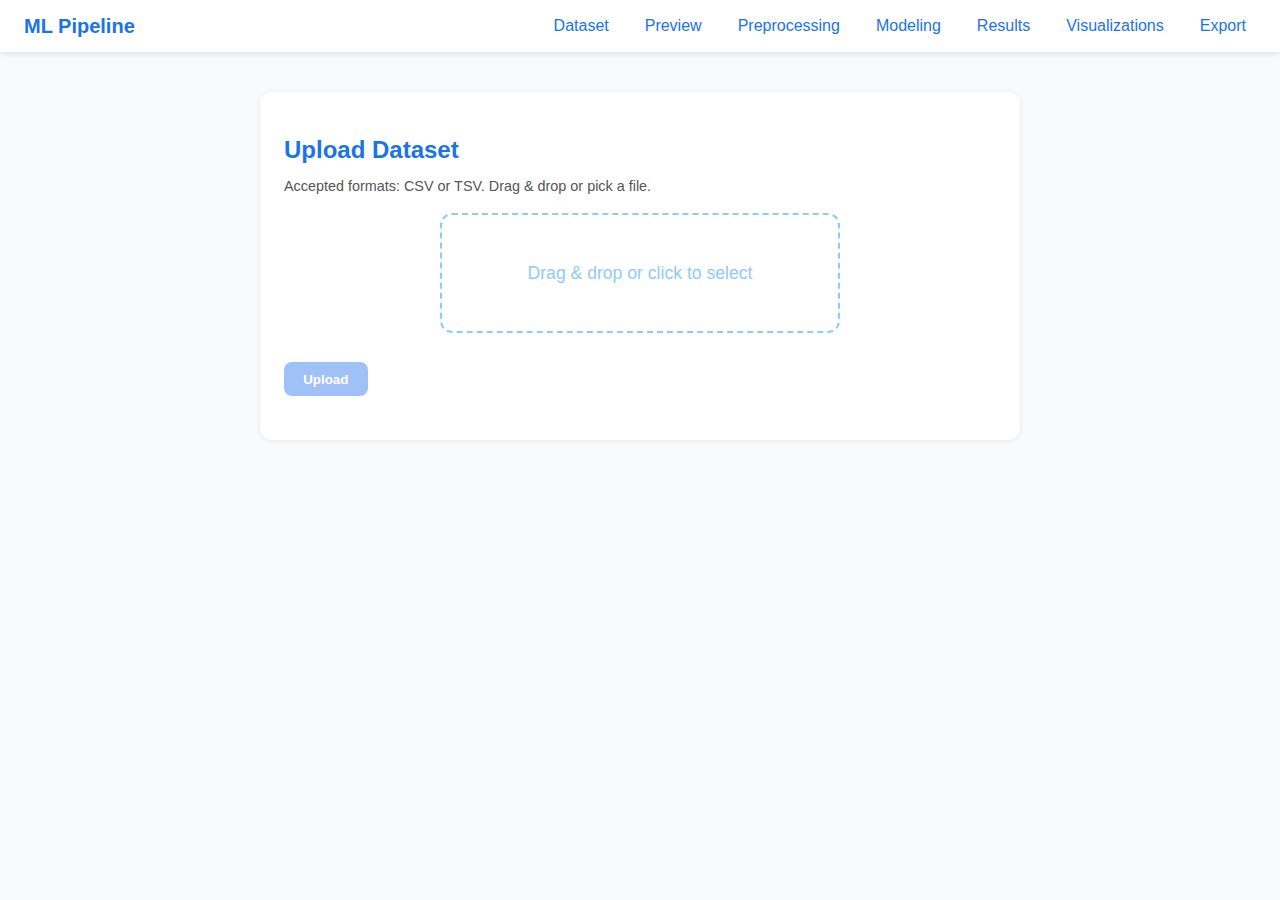
<file: index.html>
<!DOCTYPE html>
<html lang="en">
<head>
  <meta charset="UTF-8" />
  <meta name="viewport" content="width=device-width, initial-scale=1.0"/>
  <title>ML Pipeline - Upload Dataset</title>
  <link rel="stylesheet" href="css/style.css">
</head>
<body>

  <!-- Shared Navbar -->
  <header>
    <div class="logo"><a href="index.html">ML Pipeline</a></div>
    <nav>
      <ul>
        <li><a href="index.html">Dataset</a></li>
        <li><a href="preview.html">Preview</a></li>
        <li><a href="preprocessing.html">Preprocessing</a></li>
        <li><a href="modeling.html">Modeling</a></li>
        <li><a href="results.html">Results</a></li>
        <li><a href="visualizations.html">Visualizations</a></li>
        <li><a href="export.html">Export</a></li>
      </ul>
    </nav>
  </header>

  <!-- Upload Section -->
  <div id="app">
    <section id="uploadSection">
      <h2>Upload Dataset</h2>
      <p class="description">Accepted formats: CSV or TSV. Drag & drop or pick a file.</p>
      <div id="uploadBox">Drag & drop or click to select</div>
      <input type="file" id="fileInput" accept=".csv,.tsv" style="display:none;" />
      <div id="uploadedFileName"></div>
      <button id="uploadBtn" disabled>Upload</button>
      <br><br>
      <a href="preview.html" id="toPreviewLink" style="display:none;">Go to Preview →</a>
    </section>
  </div>

  <script src="js/upload.js"></script>

  
</body>
</html>
</file>
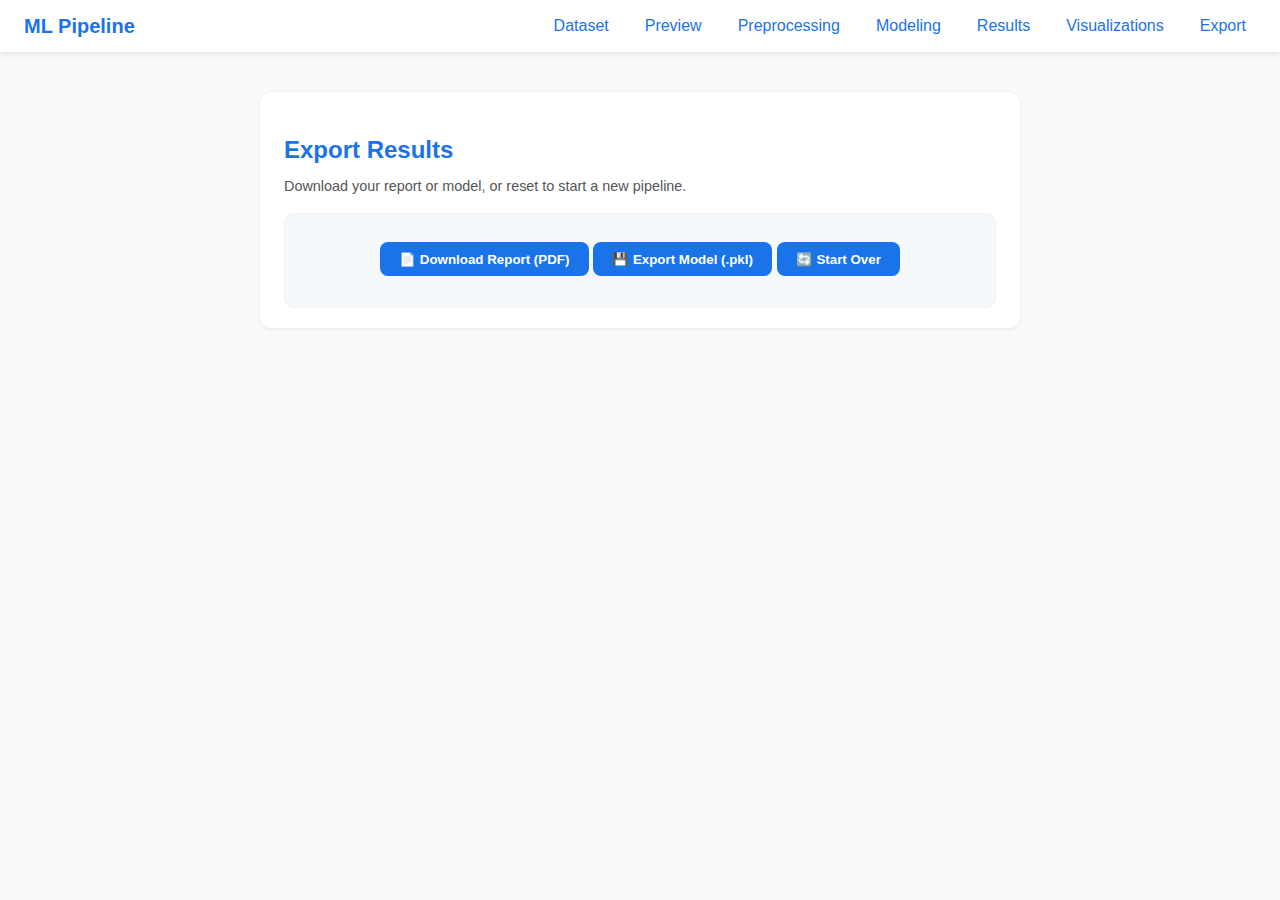
<file: export.html>
<!DOCTYPE html>
<html lang="en">
<head>
  <meta charset="UTF-8" />
  <meta name="viewport" content="width=device-width, initial-scale=1.0"/>
  <title>ML Pipeline - Export</title>
  <link rel="stylesheet" href="css/style.css">
</head>
<body>

  <!-- Navbar -->
  <header>
    <div class="logo"><a href="index.html">ML Pipeline</a></div>
    <nav>
      <ul>
        <li><a href="index.html">Dataset</a></li>
        <li><a href="preview.html">Preview</a></li>
        <li><a href="preprocessing.html">Preprocessing</a></li>
        <li><a href="modeling.html">Modeling</a></li>
        <li><a href="results.html">Results</a></li>
        <li><a href="visualizations.html">Visualizations</a></li>
        <li><a href="export.html">Export</a></li>
      </ul>
    </nav>
  </header>

  <!-- Main Content -->
  <div id="app">
    <section id="exportSection">
      <h2>Export Results</h2>
      <p class="description">Download your report or model, or reset to start a new pipeline.</p>

      <div class="card" style="text-align:center;">
        <button id="downloadReportBtn">📄 Download Report (PDF)</button>
        <button id="downloadModelBtn">💾 Export Model (.pkl)</button>
        <button id="resetBtn">🔄 Start Over</button>

        <div id="exportMsg" style="margin-top: 1rem; font-weight: 600; color: green;"></div>
      </div>
    </section>
  </div>

  <script src="js/export.js"></script>
</body>
</html>
</file>
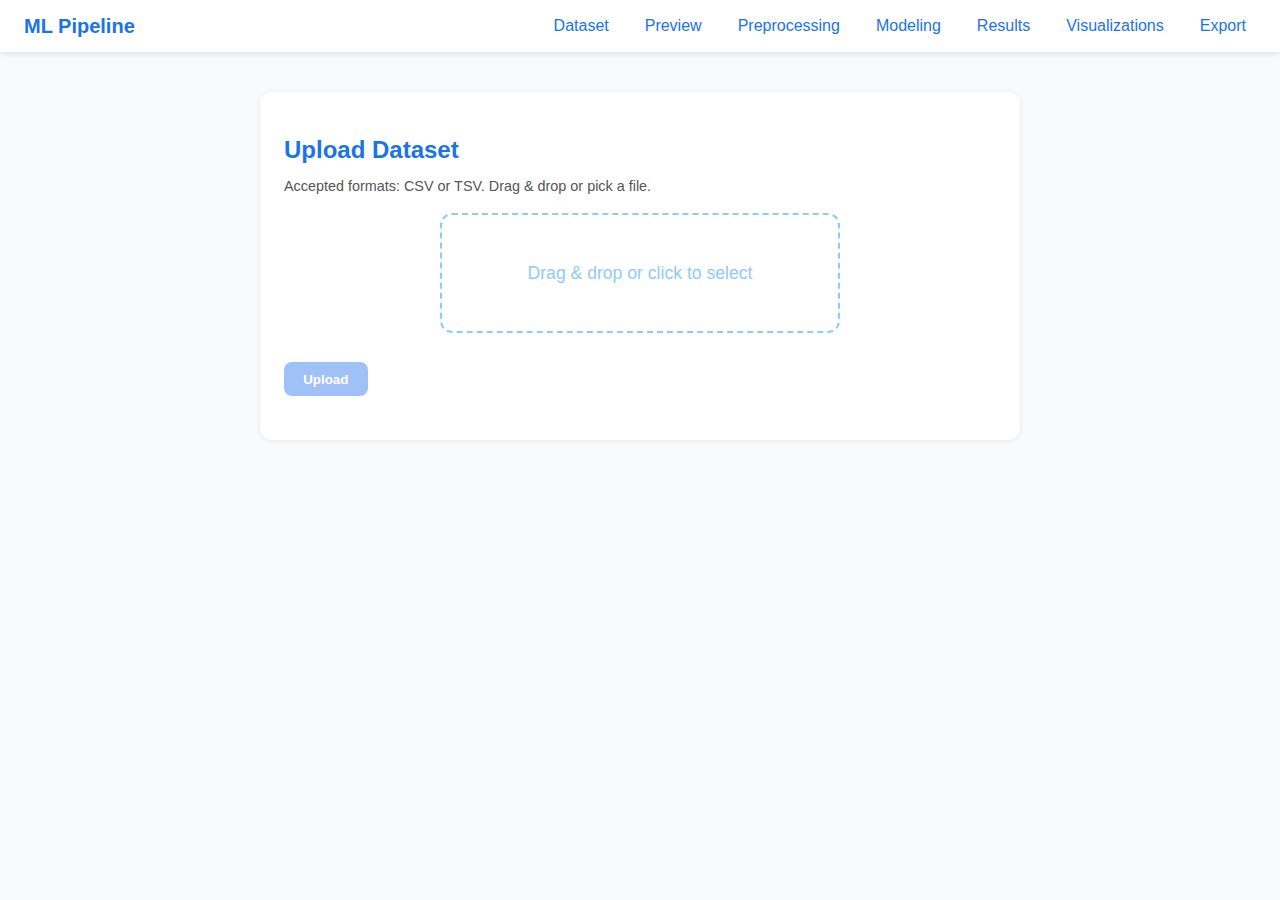
<file: modeling.html>
<!DOCTYPE html>
<html lang="en">
<head>
  <meta charset="UTF-8" />
  <meta name="viewport" content="width=device-width, initial-scale=1.0"/>
  <title>ML Pipeline - Modeling</title>
  <link rel="stylesheet" href="css/style.css">
</head>
<body>

  <!-- Navbar -->
  <header>
    <div class="logo"><a href="index.html">ML Pipeline</a></div>
    <nav>
      <ul>
        <li><a href="index.html">Dataset</a></li>
        <li><a href="preview.html">Preview</a></li>
        <li><a href="preprocessing.html">Preprocessing</a></li>
        <li><a href="modeling.html">Modeling</a></li>
        <li><a href="results.html">Results</a></li>
        <li><a href="visualizations.html">Visualizations</a></li>
        <li><a href="export.html">Export</a></li>
      </ul>
    </nav>
  </header>

  <!-- Main Content -->
  <div id="app">
    <section id="algorithmSection">
      <h2>Select Task & Algorithm</h2>
      <p class="description">Choose the ML task and configure algorithm parameters.</p>

      <div class="card">
        <label for="taskSelect">Task Type</label>
        <select id="taskSelect">
          <option value="classification">Classification</option>
          <option value="clustering">Clustering</option>
          <option value="association">Association</option>
        </select>

        <br><br>
        <label for="algorithmSelect">Algorithm</label>
        <select id="algorithmSelect"></select>

        <div id="parameterFields" style="margin-top:1.2rem;"></div>

        <button id="trainBtn">Train Model</button>
      </div>
    </section>
  </div>

  <script src="js/model.js"></script>
</body>
</html>
</file>
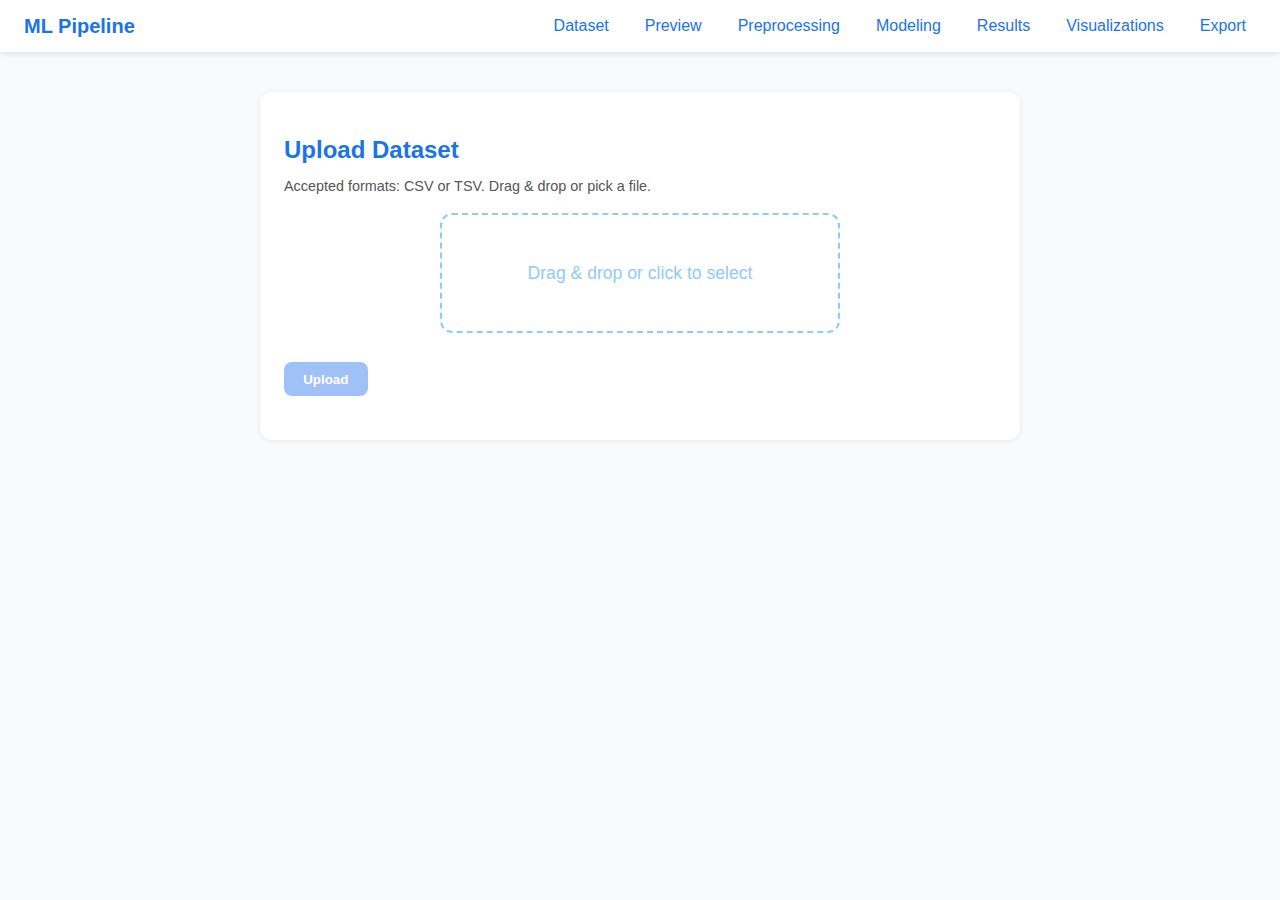
<file: preprocessing.html>
<!DOCTYPE html>
<html lang="en">
<head>
  <meta charset="UTF-8" />
  <meta name="viewport" content="width=device-width, initial-scale=1.0"/>
  <title>ML Pipeline - Preprocessing</title>
  <link rel="stylesheet" href="css/style.css">
</head>
<body>

  <!-- Navbar -->
  <header>
    <div class="logo"><a href="index.html">ML Pipeline</a></div>
    <nav>
      <ul>
        <li><a href="index.html">Dataset</a></li>
        <li><a href="preview.html">Preview</a></li>
        <li><a href="preprocessing.html">Preprocessing</a></li>
        <li><a href="modeling.html">Modeling</a></li>
        <li><a href="results.html">Results</a></li>
        <li><a href="visualizations.html">Visualizations</a></li>
        <li><a href="export.html">Export</a></li>
      </ul>
    </nav>
  </header>

  <!-- Main Content -->
  <div id="app">
    <section id="preprocessingSection">
      <h2>Data Preprocessing</h2>
      <p class="description">Select preprocessing steps and apply them to the uploaded dataset.</p>

      <div class="card">
        <label><input type="checkbox" id="dropMissing"> Drop rows with missing values</label><br>
        <label><input type="checkbox" id="fillMissing"> Fill missing values (mean/mode)</label><br>
        <label><input type="checkbox" id="normalize"> Normalize numeric columns</label><br>
        <label><input type="checkbox" id="encode"> Encode categorical values</label><br>
        <button id="applyBtn">Apply Preprocessing</button>
      </div>

      <div class="card" style="margin-top: 2rem;">
        <h3 style="margin-top:0;">Preview of Transformed Dataset</h3>
        <div style="overflow-x:auto;">
          <table id="previewTable">
            <thead><tr></tr></thead>
            <tbody></tbody>
          </table>
        </div>
      </div>
    </section>
  </div>

  <script src="js/preprocess.js"></script>
</body>
</html>
</file>
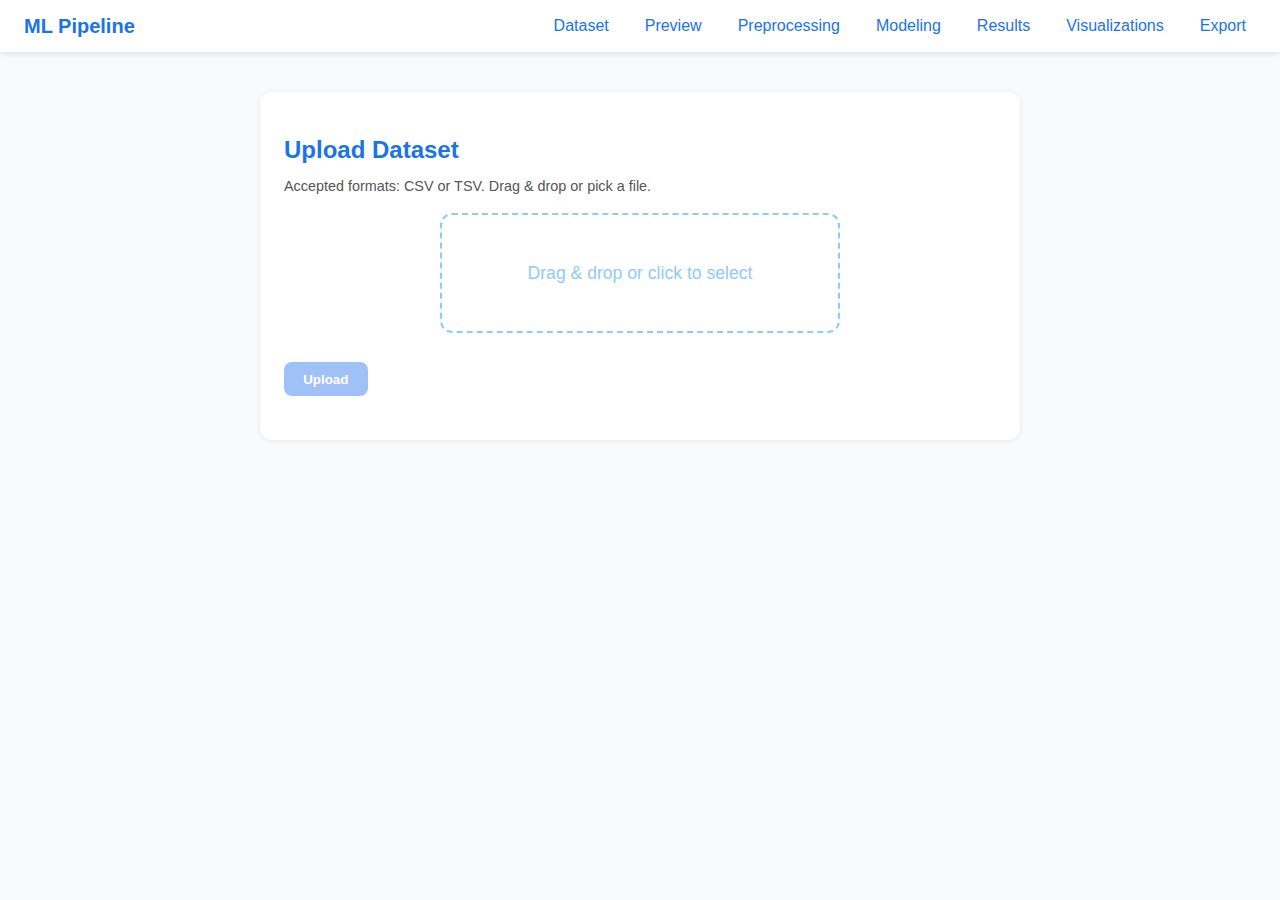
<file: preview.html>
<!DOCTYPE html>
<html lang="en">
<head>
  <meta charset="UTF-8" />
  <meta name="viewport" content="width=device-width, initial-scale=1.0"/>
  <title>ML Pipeline - Preview Dataset</title>
  <link rel="stylesheet" href="css/style.css">
</head>
<body>

  <!-- Navbar -->
  <header>
    <div class="logo"><a href="index.html">ML Pipeline</a></div>
    <nav>
      <ul>
        <li><a href="index.html">Dataset</a></li>
        <li><a href="preview.html">Preview</a></li>
        <li><a href="preprocessing.html">Preprocessing</a></li>
        <li><a href="modeling.html">Modeling</a></li>
        <li><a href="results.html">Results</a></li>
        <li><a href="visualizations.html">Visualizations</a></li>
        <li><a href="export.html">Export</a></li>
      </ul>
    </nav>
  </header>

  <!-- Main Content -->
  <div id="app">
    <section id="previewSection">
      <h2>Dataset Preview</h2>
      <p class="description">Here is a quick preview and analysis of your uploaded dataset.</p>

      <div class="card">
        <div class="meta-item">📊 Rows: <span id="metaRows">-</span></div>
        <div class="meta-item">🔢 Columns: <span id="metaColumns">-</span></div>
        <div class="meta-item">❓ Missing Values: <span id="metaNulls">-</span></div>
        <div class="meta-item">🧪 Column Types:</div>
        <ul id="metaColTypes" style="margin-left: 1.25rem; color:#555; font-size:0.9rem;"></ul>
      </div>

      <div class="card" style="overflow-x:auto; margin-top: 1.5rem;">
        <table id="datasetTable">
          <thead><tr></tr></thead>
          <tbody></tbody>
        </table>
      </div>
    </section>
  </div>

  <script src="js/preview.js"></script>
</body>
</html>
</file>
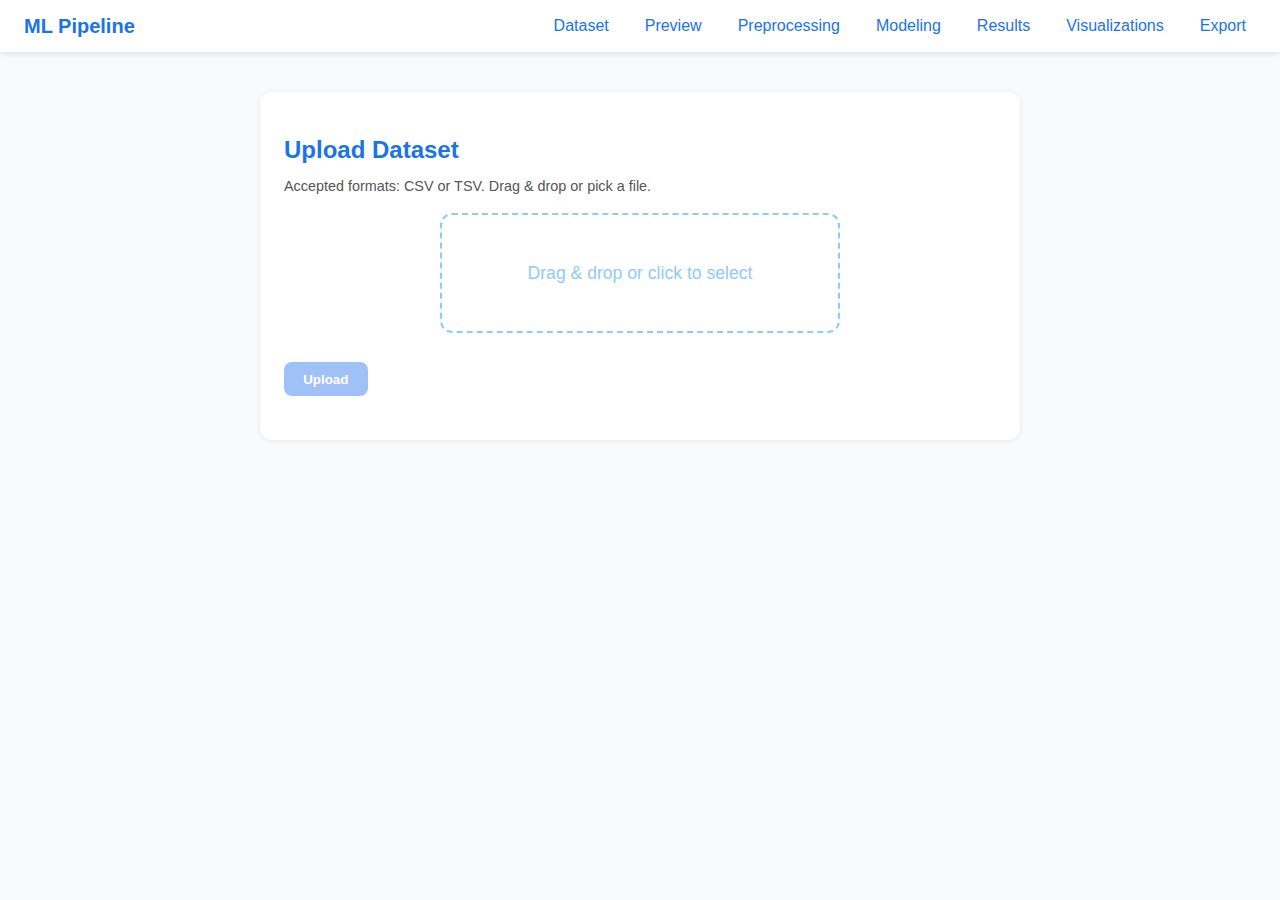
<file: results.html>
<!DOCTYPE html>
<html lang="en">
<head>
  <meta charset="UTF-8" />
  <meta name="viewport" content="width=device-width, initial-scale=1.0"/>
  <title>ML Pipeline - Results</title>
  <link rel="stylesheet" href="css/style.css">
</head>
<body>

  <!-- Navbar -->
  <header>
    <div class="logo"><a href="index.html">ML Pipeline</a></div>
    <nav>
      <ul>
        <li><a href="index.html">Dataset</a></li>
        <li><a href="preview.html">Preview</a></li>
        <li><a href="preprocessing.html">Preprocessing</a></li>
        <li><a href="modeling.html">Modeling</a></li>
        <li><a href="results.html">Results</a></li>
        <li><a href="visualizations.html">Visualizations</a></li>
        <li><a href="export.html">Export</a></li>
      </ul>
    </nav>
  </header>

  <!-- Main Content -->
  <div id="app">
    <section id="resultsSection">
      <h2>Training Results</h2>
      <p class="description">Here are the simulated evaluation metrics for your trained model.</p>

      <div class="card" id="metricsCard">
        <p><strong>Accuracy:</strong> <span id="accuracyVal">-</span></p>
        <p><strong>Precision:</strong> <span id="precisionVal">-</span></p>
        <p><strong>Recall:</strong> <span id="recallVal">-</span></p>
        <p><strong>F1-Score:</strong> <span id="f1Val">-</span></p>
      </div>

      <div class="card" style="margin-top: 2rem;">
        <h3 style="margin-top:0;">Confusion Matrix</h3>
        <table id="confusionMatrix" style="text-align:center;">
          <thead>
            <tr>
              <th></th>
              <th>Predicted: Yes</th>
              <th>Predicted: No</th>
            </tr>
          </thead>
          <tbody>
            <tr>
              <th>Actual: Yes</th>
              <td id="tp">-</td>
              <td id="fn">-</td>
            </tr>
            <tr>
              <th>Actual: No</th>
              <td id="fp">-</td>
              <td id="tn">-</td>
            </tr>
          </tbody>
        </table>
      </div>
    </section>
  </div>

  <script src="js/results.js"></script>
</body>
</html>
</file>
<file: css/style.css>
/* Base & Reset */
* {
    box-sizing: border-box;
  }
  body {
    margin: 0;
    font-family: 'Roboto', sans-serif;
    background: #f8fafc;
    color: #222;
    line-height: 1.5;
  }
  a {
    color: #1a73e8;
    text-decoration: none;
  }
  a:hover {
    text-decoration: underline;
  }
  h2 {
    color: #1a73e8;
    font-weight: 600;
  }
  
  /* Container */
  #app {
    max-width: 800px;
    margin: auto;
    padding: 1rem 1.25rem 2rem;
  }
  
  /* Header/Navbar */
  header {
    position: sticky;
    top: 0;
    background: #fff;
    box-shadow: 0 2px 6px rgba(0, 0, 0, 0.1);
    z-index: 999;
    display: flex;
    align-items: center;
    padding: 0.5rem 1.5rem;
  }
  header .logo a {
    font-size: 1.25rem;
    font-weight: bold;
    color: #1a73e8;
  }
  nav {
    margin-left: auto;
  }
  nav ul {
    display: flex;
    gap: 1rem;
    list-style: none;
    margin: 0;
    padding: 0;
  }
  nav li {
    padding: 6px 10px;
    border-radius: 6px;
  }
  nav li:hover {
    background-color: #e3f2fd;
  }
  
  /* Section Style */
  section {
    background: #fff;
    border-radius: 12px;
    padding: 1.25rem 1.5rem;
    box-shadow: 0 1px 5px rgba(0, 0, 0, 0.08);
    margin-top: 1.5rem;
  }
  .description {
    font-size: 0.9rem;
    color: #555;
    margin-top: -0.75rem;
  }
  
  /* Upload Box */
  #uploadBox {
    border: 2px dashed #90caf9;
    border-radius: 12px;
    height: 120px;
    width: 80%;
    max-width: 400px;
    margin: 1rem auto;
    display: flex;
    align-items: center;
    justify-content: center;
    color: #90caf9;
    font-weight: 500;
    font-size: 1.1rem;
    cursor: pointer;
    text-align: center;
  }
  #uploadBox.dragover {
    border-color: #1a73e8;
    background-color: #e3f2fd;
    color: #1a73e8;
  }
  #uploadedFileName {
    margin-top: 0.5rem;
    font-weight: 600;
    color: #2e7d32;
    text-align: center;
  }
  
  /* Buttons */
  button {
    background: #1a73e8;
    color: #fff;
    border: none;
    padding: 0.6rem 1.2rem;
    border-radius: 8px;
    font-weight: 600;
    cursor: pointer;
    transition: background-color 0.2s;
    margin-top: 0.8rem;
  }
  button:disabled {
    background: #a0c1f7;
    cursor: not-allowed;
  }
  button:hover:enabled {
    background-color: #1669d3;
  }
  
  /* Table Preview */
  table {
    width: 100%;
    border-collapse: collapse;
    font-size: 0.9rem;
  }
  thead {
    background-color: #e3f2fd;
  }
  th, td {
    padding: 0.4rem 0.6rem;
    border: 1px solid #ddd;
    text-align: left;
    max-width: 180px;
    white-space: nowrap;
    overflow: hidden;
    text-overflow: ellipsis;
  }
  tbody tr:nth-child(even) {
    background-color: #f9f9f9;
  }
  
  /* Cards & Info */
  .card, .meta-box {
    background: #f6f9fc;
    padding: 1rem;
    border-radius: 10px;
    box-shadow: inset 0 0 5px rgba(0, 0, 0, 0.04);
    margin-top: 1rem;
  }
  
  /* Meta Info Display */
  .meta-item {
    margin-bottom: 0.5rem;
    font-weight: 500;
    color: #444;
  }
  
  /* Responsive */
  @media (max-width: 600px) {
    nav ul {
      flex-wrap: wrap;
      justify-content: center;
      gap: 0.5rem;
    }
    #uploadBox {
      width: 95%;
      font-size: 1rem;
      height: 100px;
    }
    th, td {
      font-size: 0.8rem;
    }
  }
</file>
